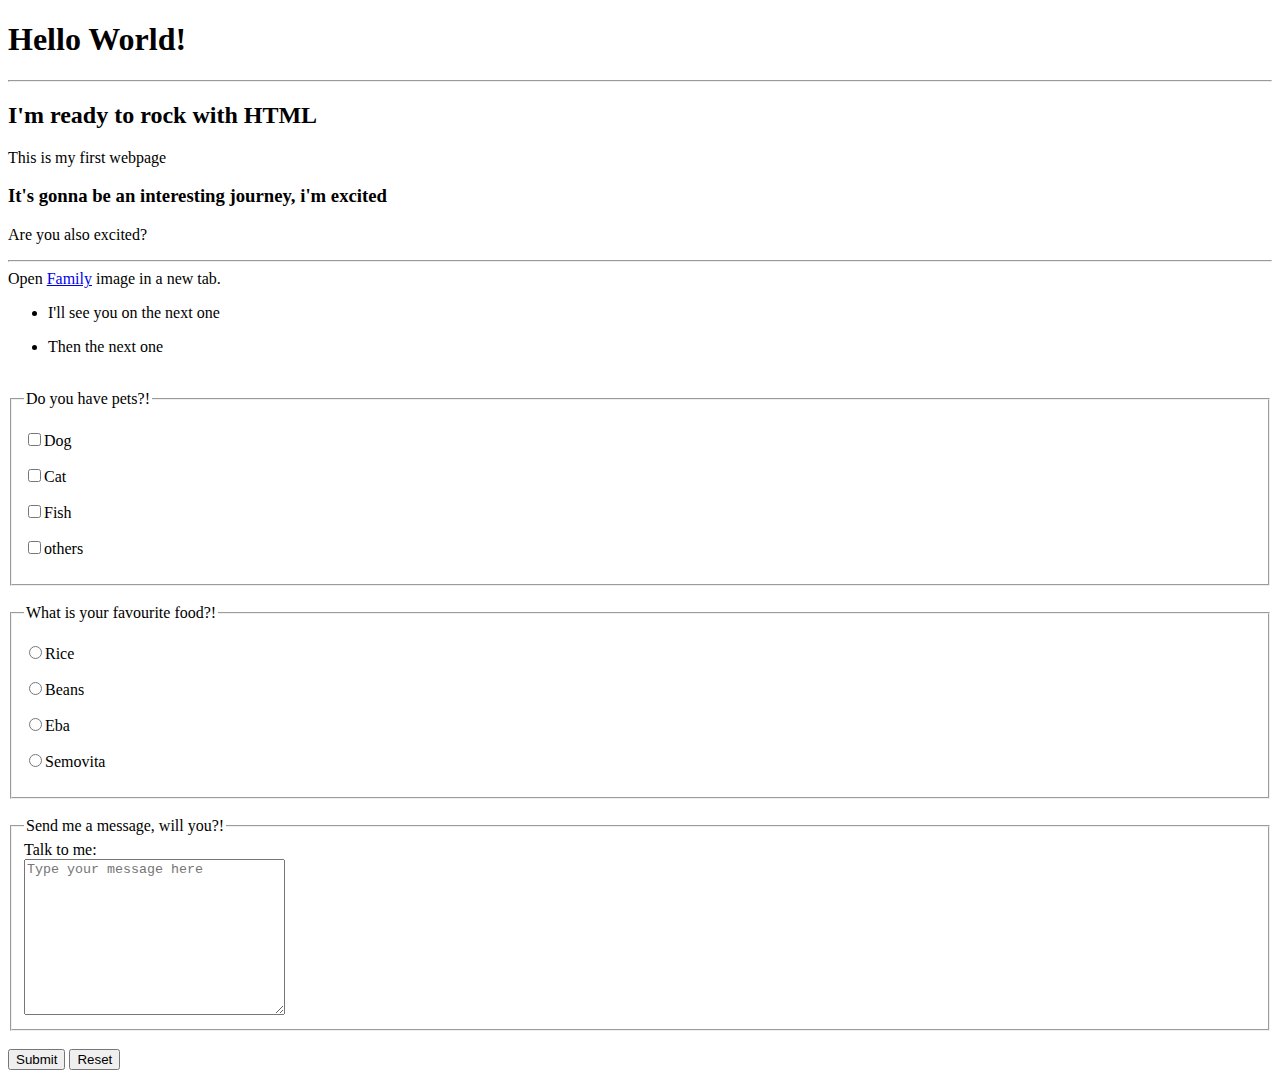
<file: web.html>
<!DOCTYPE html>
<html lang="en">

<head>
  <meta charset="UTF-8">
  <meta name="author" content="Dusnorf King">
  <meta name="description" content="This page contains eveything i am learning to create as i learn HTML and CSS.">
<title>My first webpage</title>
</head>

<body>
  <h1>Hello World!</h1>

  <hr>

  <h2>I'm ready to rock with HTML</h2>
  <p>This is my first webpage</p>

  <h3>It's gonna be an interesting journey, i'm excited</h3>
  <p>Are you also excited?</p>
</body>
<hr>

  Open <a href="IMG_3968.JPG" target="_blank">Family</a> image in a new tab.

 <ul>
 
      <li>
          <p>I'll see you on the next one</p>
      </li>

      <li>
          <p>Then the next one</p>
      </li>
      
  </ul>
<br>

<fieldset>
        <legend>Do you have pets?!</legend>
        <p>
          <input type="checkbox" name="pets" id="dog" value="dog"><label for="dog">Dog</label>
        </p>
        <p>
          <input type="checkbox" name="pets" id="cat" value="cat"><label for="cat">Cat</label>
        </p>
        <p>
          <input type="checkbox" name="pets" id="fish" value="fish"><label for="fish">Fish</label>
        </p>
        <p>
          <input type="checkbox" name="pets" id="otherpet" value="Otherpet"><label for="Otherpet">others</label>
        </p>
</fieldset>
<br>

<fieldset>
  <legend>What is your favourite food?!</legend>
  <p>
    <input type="radio" name="food" id="Rice" value="Rice"><label for="food">Rice</label>
  </p>
  <p>
    <input type="radio" name="food" id="Beans" value="Beans"><label for="food">Beans</label>
  </p>
  <p>
    <input type="radio" name="food" id="Eba" value="Eba"><label for="food">Eba</label>
  </p>
  <p>
    <input type="radio" name="food" id="Semovita" value="Semovita"><label for="food">Semovita</label>
  </p>
</fieldset>
<br>

<fieldset>
  <legend>Send me a message, will you?!</legend>
  <label for="message">Talk to me:</label>
  <br>
  <textarea name="messsage" id="message" cols="30" rows="10" placeholder="Type your message here"></textarea>
</fieldset>
<br>
<button type="submit">Submit</button>
<button type="reset">Reset</button>



</html>
</file>
